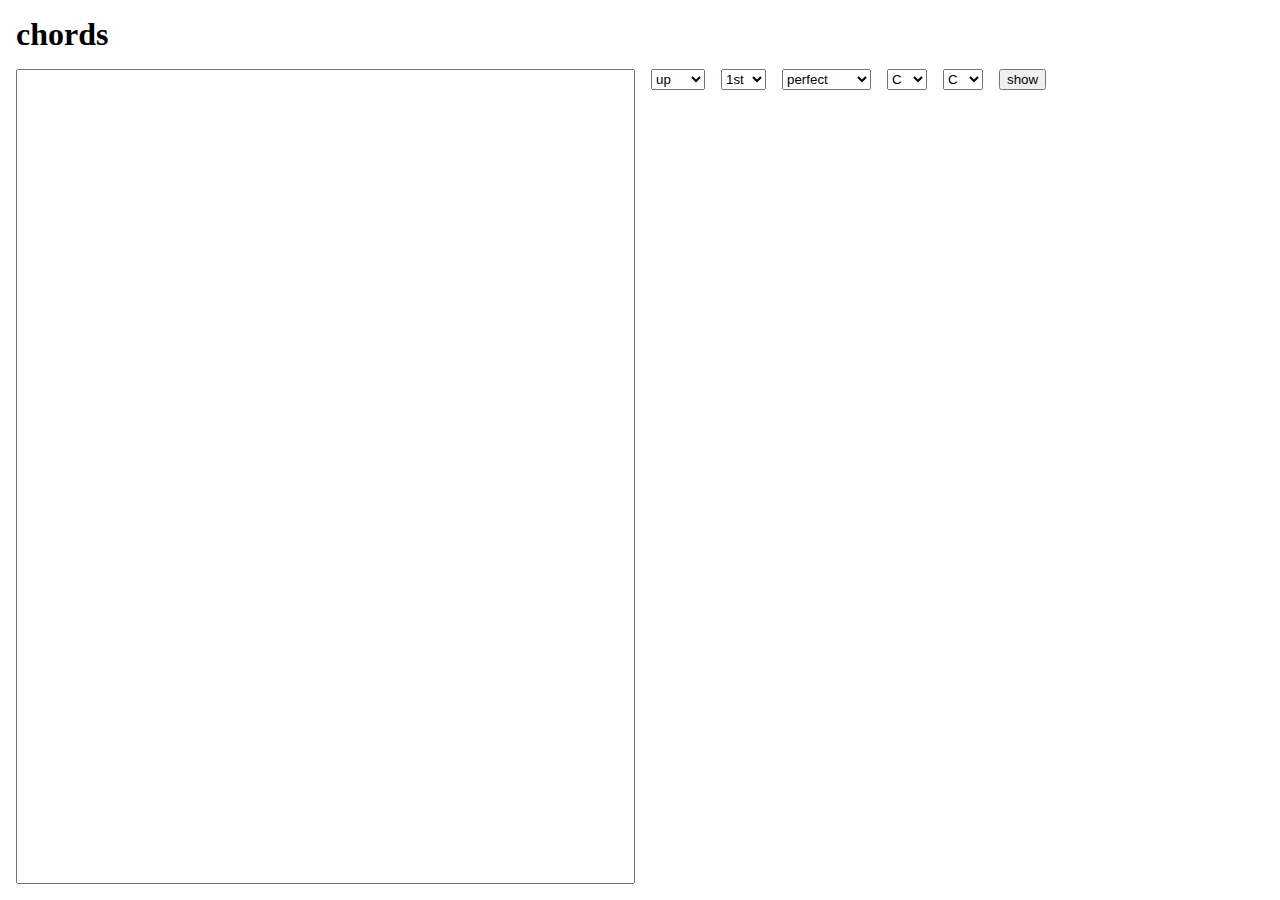
<file: index.html>
<!doctype html>
<html lang="en">
	<head>
		<meta charset="utf-8">
		<title>chords</title>
		<link rel="stylesheet" href="style.css">
		<script src="https://code.jquery.com/jquery-3.6.0.min.js"></script>
		<script src="chords.js"></script>
	</head>
	<body class="flex-col root" style="overflow-y: hidden;">
		<h1 class="leaf">chords</h1>
		<form class="chords flex-row flex-grow" data-chords-input=".chords-input" style="overflow-y: hidden;">
			<textarea class="chords-input leaf s6" style="resize: none;"></textarea>
			<div class="flex-col s6" style="overflow-y: hidden;">
				<div class="flex-row flex-wrap">
					<select class="chords-dir leaf"></select>
					<select class="chords-diatonic leaf"></select>
					<select class="chords-primary leaf"></select>
					<select class="chords-secondary leaf"></select>
					<select class="chords-src leaf"></select>
					<select class="chords-dst leaf"></select>
					<button type="submit" class="chords-show leaf">show</button>
					<button type="button" class="chords-hide leaf">hide</button>
					<button type="button" class="chords-larger leaf">&plus;</button>
					<button type="button" class="chords-smaller leaf">&minus;</button>
					<button type="button" class="chords-copy leaf">copy</button>
					<span class="chords-copied leaf">copied!</span>
				</div>
				<div class="chords-text leaf" style="font-family: monospace; overflow-y: auto;"></div>
			</div>
		</form>
	</body>
</html>
</file>
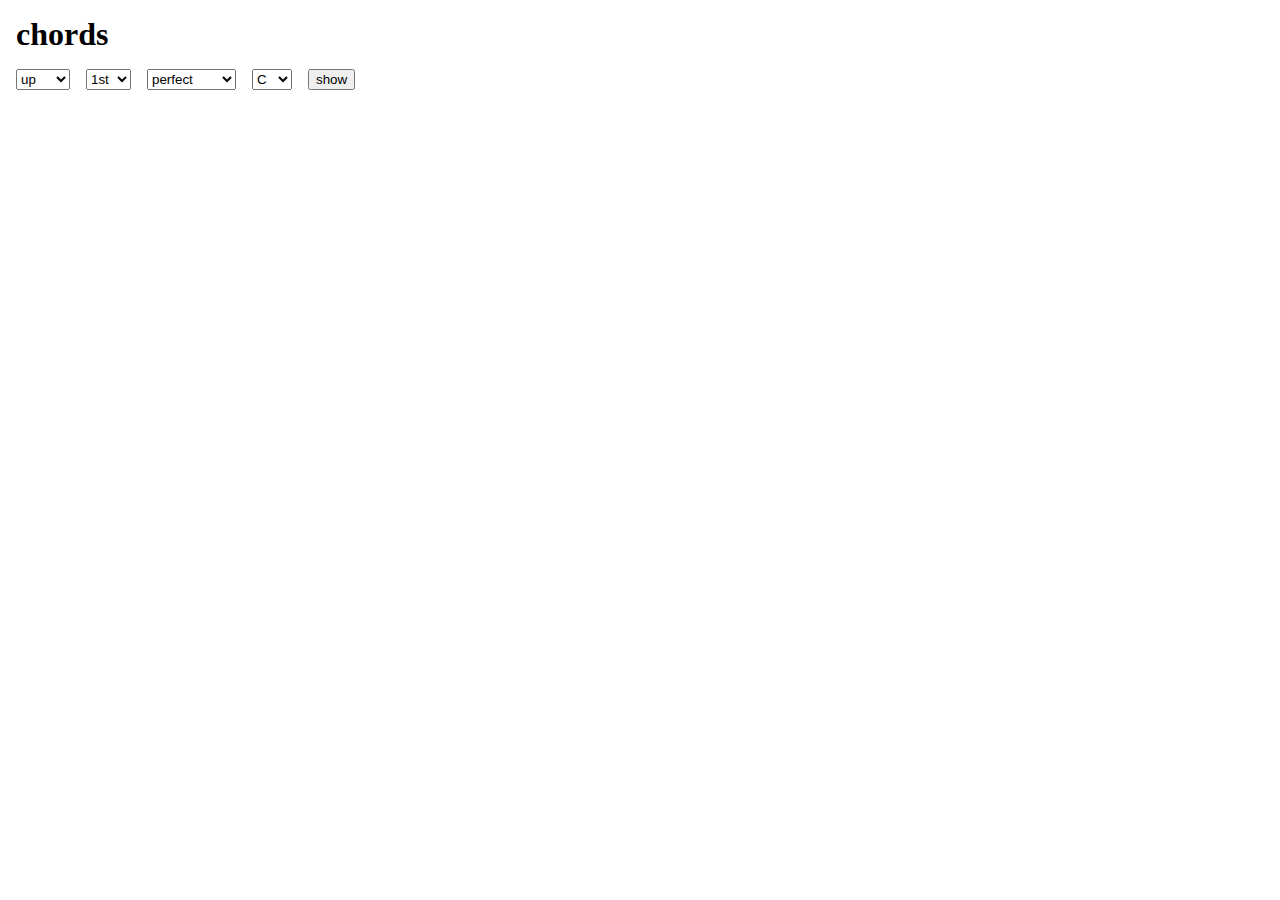
<file: twinkle.html>
<!DOCTYPE html>
<html>
	<head>
		<meta charset="utf-8">
		<title>chords</title>
		<link rel="stylesheet" href="style.css">
		<script src="https://code.jquery.com/jquery-3.6.0.min.js"></script>
		<script src="chords.js"></script>
	</head>
	<body class="flex-col root">
		<h1 class="leaf">chords</h1>
		<form class="chords flex-col flex-grow" data-chords-url="twinkle.txt">
			<div class="flex-row flex-wrap">
				<select class="chords-dir leaf"></select>
				<select class="chords-diatonic leaf"></select>
				<select class="chords-primary leaf"></select>
				<select class="chords-secondary leaf"></select>
				<select class="chords-dst leaf"></select>
				<button type="submit" class="chords-show leaf">show</button>
				<button type="button" class="chords-hide leaf">hide</button>
				<button type="button" class="chords-larger leaf">&plus;</button>
				<button type="button" class="chords-smaller leaf">&minus;</button>
				<button type="button" class="chords-copy leaf">copy</button>
				<span class="chords-copied leaf">copied!</span>
			</div>
			<div class="chords-text leaf" style="font-family: monospace; overflow-y: auto;"></div>
		</form>
	</body>
</html>
</file>
<file: style.css>
body {
	margin: 0px;
	height: calc(100vh - 16px);
}

.flex-row {
	display: flex;
}
.flex-col {
	display: flex;
	flex-direction: column;
}
.flex-wrap {
	flex-wrap: wrap;
}
.flex-grow {
	flex-grow: 1;
}

.root {
	padding: 8px;
}
.root .leaf {
	margin: 8px;
}

.s12 {
	width: 100%;
}
.s6 {
	width: 50%;
}
.leaf.s6 {
	width: calc(50% - 16px);
}
</file>
